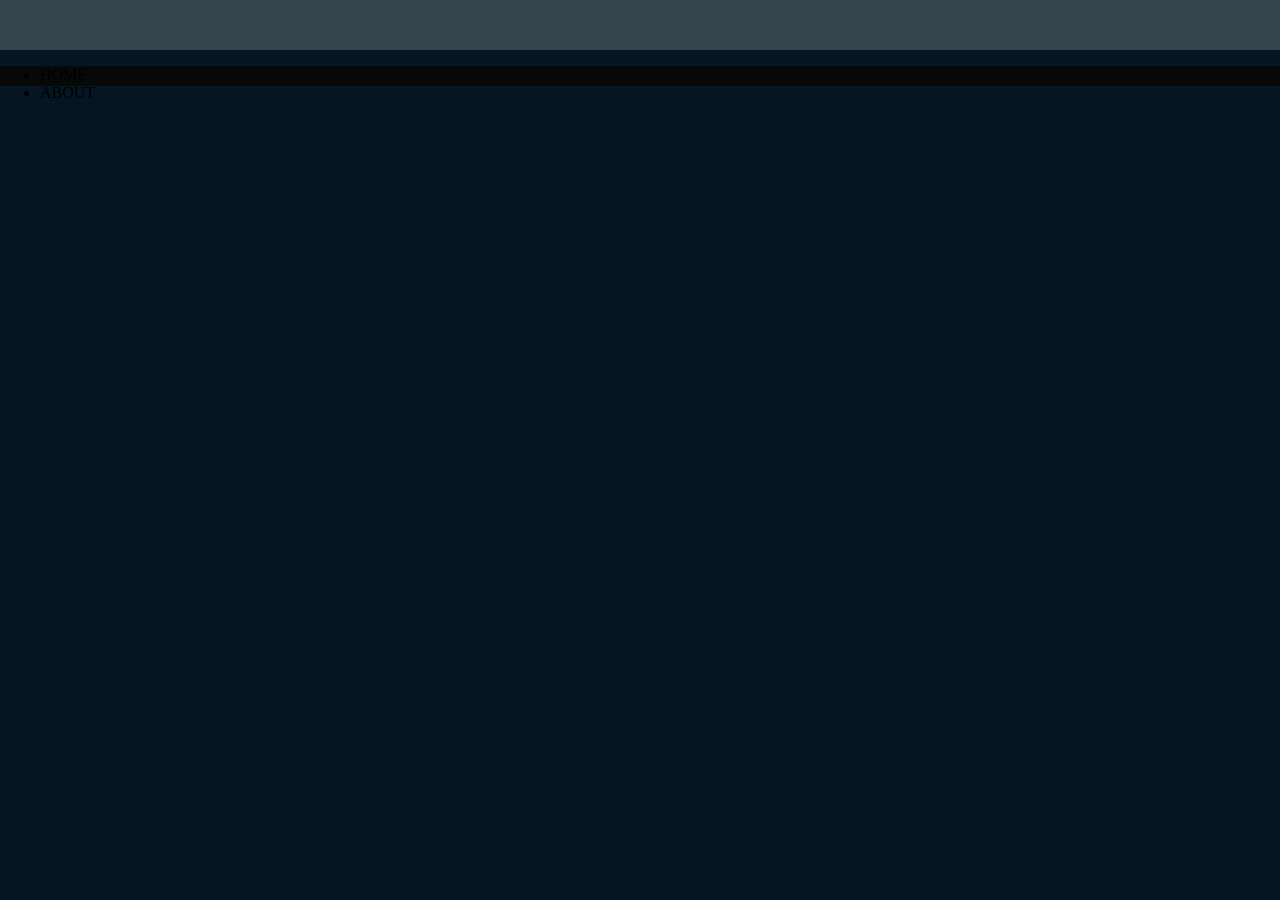
<file: home.html>
<!DOCTYPE html>
<html>
    <head>
        <title>HOME</title>
        <style>
            body{
                background-color: #051522;
                margin: 0px;
            }
            header{
                background-color: #35444d;
                text-align: center;
                padding: 25px;
            }
            .navbar{
                background-color: #070808;
                height: 20px;
            }
        </style>
    </head>
    <body>
        <header></header>
        <nav class="navbar">
            <ul>
                <li>HOME</li>
                <li>ABOUT</li>
            </ul>

        </nav>
    </body>
</html>
</file>
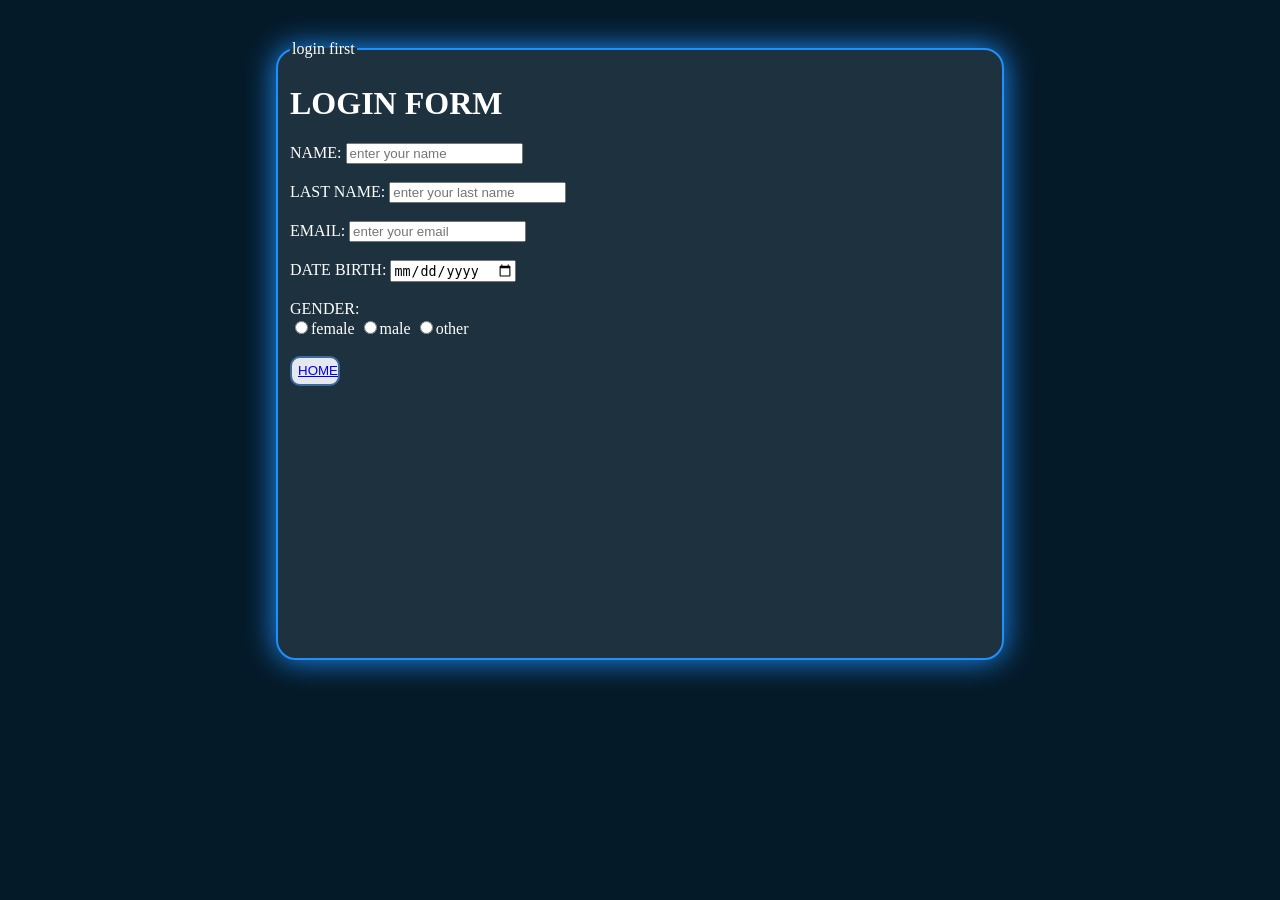
<file: login.html>
<!DOCTYPE html>
<html>
    <head>
        <title>login</title>  
        <style>
            body{
                padding: 10px;
                margin: 10px;
                background-color:  rgb(5, 26, 41);
                color: white
            }

            fieldset{
                height: 600px;
                width: 700px;
                background: rgba(255, 255, 255, 0.1);
                border: 1px solid rgba(255, 255, 255, 0.3);
                color: white;
                border: 2px solid dodgerblue;
                border-radius: 20px ;
                box-shadow: 0 0 30px dodgerblue;
                 margin: 20px auto
                  
            }
            button{
                background-color: #e5e8ef;
                color: white;
                height: 30px;
                width: 50px;
                border:2px solid rgb(59, 107, 155); 
                border-radius: 10px;
                 margin: 
            }
        </style>  
    </head>
    <body>
        <form>
        </form>
        <fieldset>
            <legend>login first</legend>
            <h1>LOGIN FORM</h1>
            NAME:
            <input type="text" name="name" placeholder="enter your name"><br><br>
            LAST NAME:
            <input type="text" name="name" placeholder="enter your last name"><br><br>
            EMAIL:
            <input type="email" name="name" placeholder="enter your email"><br><br>
            DATE BIRTH:
            <input type="date" name="name" placeholder="enter your email"><br><br>
            GENDER:<br>
            <input type="radio" name="name">female
            <input type="radio" name="name">male
            <input type="radio" name="name">other<BR><BR>
            <button><a href="index.html">HOME</a></button>
        </fieldset>
    </body>
</html>
</file>
